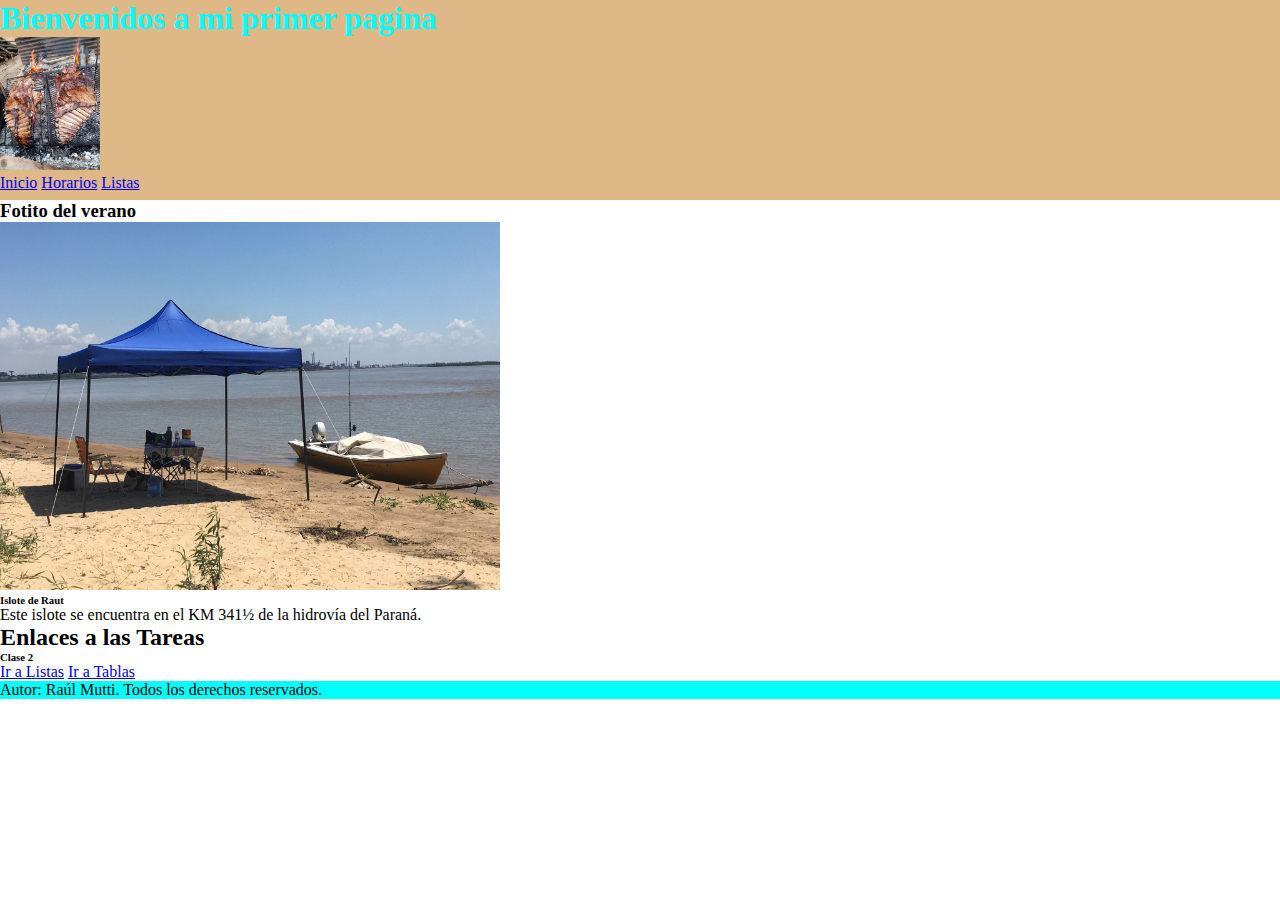
<file: index.html>
<!-- Encabezado -->

<!DOCTYPE html>
<html lang="en">
<head>
    <meta charset="UTF-8">
    <meta name="viewport" content="width=device-width, initial-scale=1.0">
    <title>Document</title>
    <link rel="stylesheet" href="./css/style.css">
    
</head>

<!--Cuerpo-->
<body>
    <header>
        <h1>Bienvenidos a mi primer pagina</h1>
        <img src="./img/Asado.jpg" width="100" alt="">
        <nav>
            <ul>
                <li class="menu"><a href="index.html">Inicio</a></li>
                <li class="menu"><a href="Tablas.html">Horarios</a></li>        
                <li class="menu"><a href="Listas.html">Listas</a></li>
            </ul>

        </nav>
    </header>






    
    <H3>Fotito del verano</H3>
    <img src="./img/IMG1.jpg" width="500">
    <h6>Islote de Raut</h6>
    <p>Este islote se encuentra en el KM 341½ de la hidrovía del Paraná.</p>


<h2>Enlaces a las Tareas</h2>
<H6>Clase 2</H6>
<a href="./Listas.html">Ir a Listas</a>
<a href="./Tablas.html">Ir a Tablas</a>


    <footer class="pie" >Autor: Raúl Mutti. Todos los derechos reservados.</footer>
   
</body>
</html>
</file>
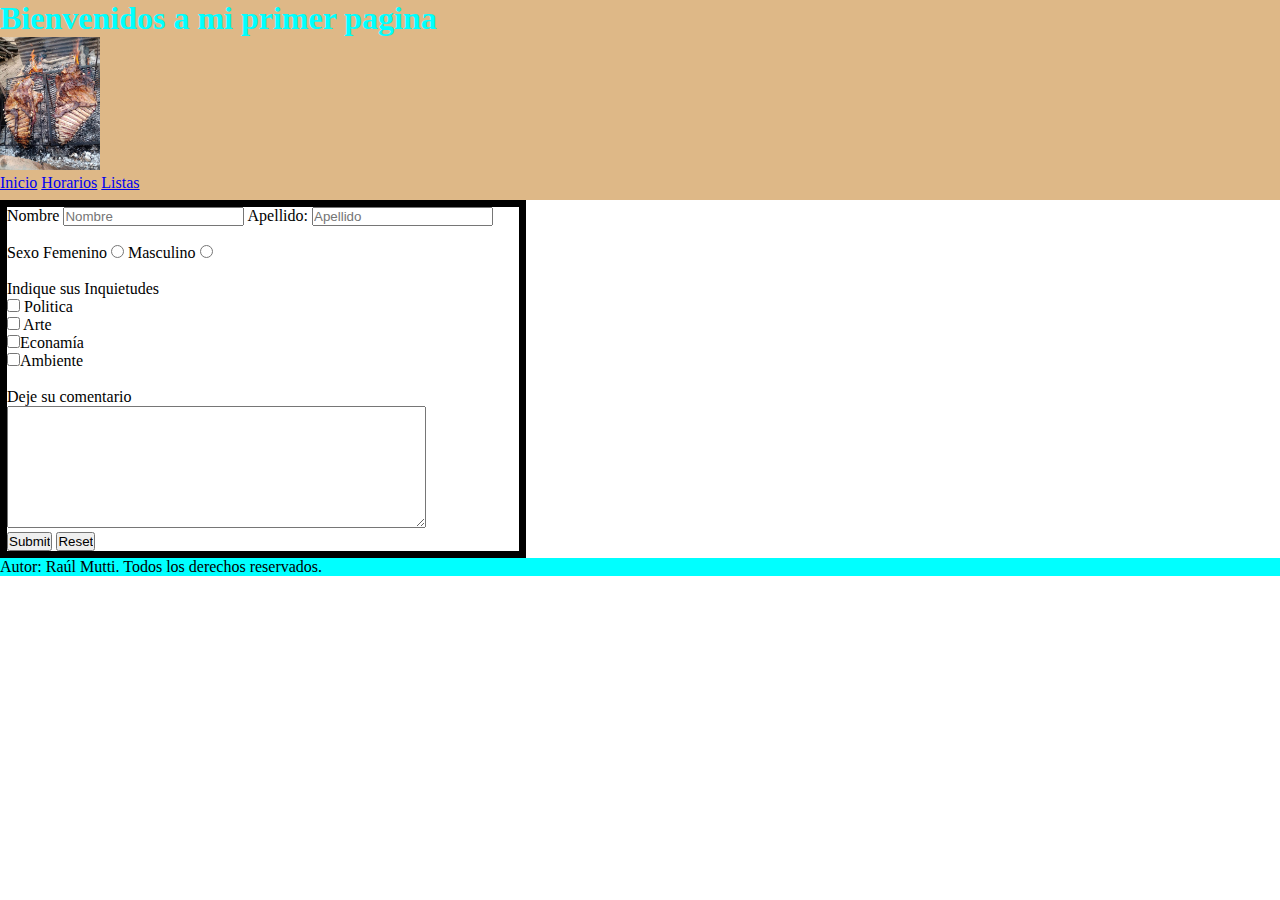
<file: contactos.html>
<!DOCTYPE html>
<html lang="en">
<head>
    <meta charset="UTF-8">
    <meta name="viewport" content="width=device-width, initial-scale=1.0">
    <title>Document</title>
    <link rel="stylesheet" href="./css/style.css">
    
</head>
<body>
    <header>
        <h1>Bienvenidos a mi primer pagina</h1>
        <img src="./img/Asado.jpg" width="100" alt="">
        <nav>
            <ul>
                <li class="menu"><a href="index.html">Inicio</a></li>
                <li class="menu"><a href="Tablas.html">Horarios</a></li>        
                <li class="menu"><a href="Listas.html">Listas</a></li>
            </ul>

        </nav>
    </header>

<form action="" class="formulario">
    Nombre <input type="text" name="nombre" placeholder="Nombre"> 
    Apellido: <input type="text" name="apellido" placeholder="Apellido">
    
    <br>
    <br>
    Sexo
    Femenino <input type="radio" name="sexo">
    Masculino <input type="radio" name="sexo">
    <br>
    <br>
    Indique sus Inquietudes
    <br>
    <input type="checkbox" name="politica"> Politica
    <br>
    <input type="checkbox" name="arte"> Arte
    <br>
    <input type="checkbox"name=economia>Econamía
    <br>
    <input type="checkbox"name=ambiente>Ambiente
    <br>
    <br>
    Deje su comentario
    <br>
    <textarea name="comentario" id="" cols="50" rows="8"></textarea>
    <br>
    <input type="submit">
    <input type="reset">


    <br>



</form>


    
    <footer class="pie">Autor: Raúl Mutti. Todos los derechos reservados.</footer>
   


    </body>
    </html>
</file>
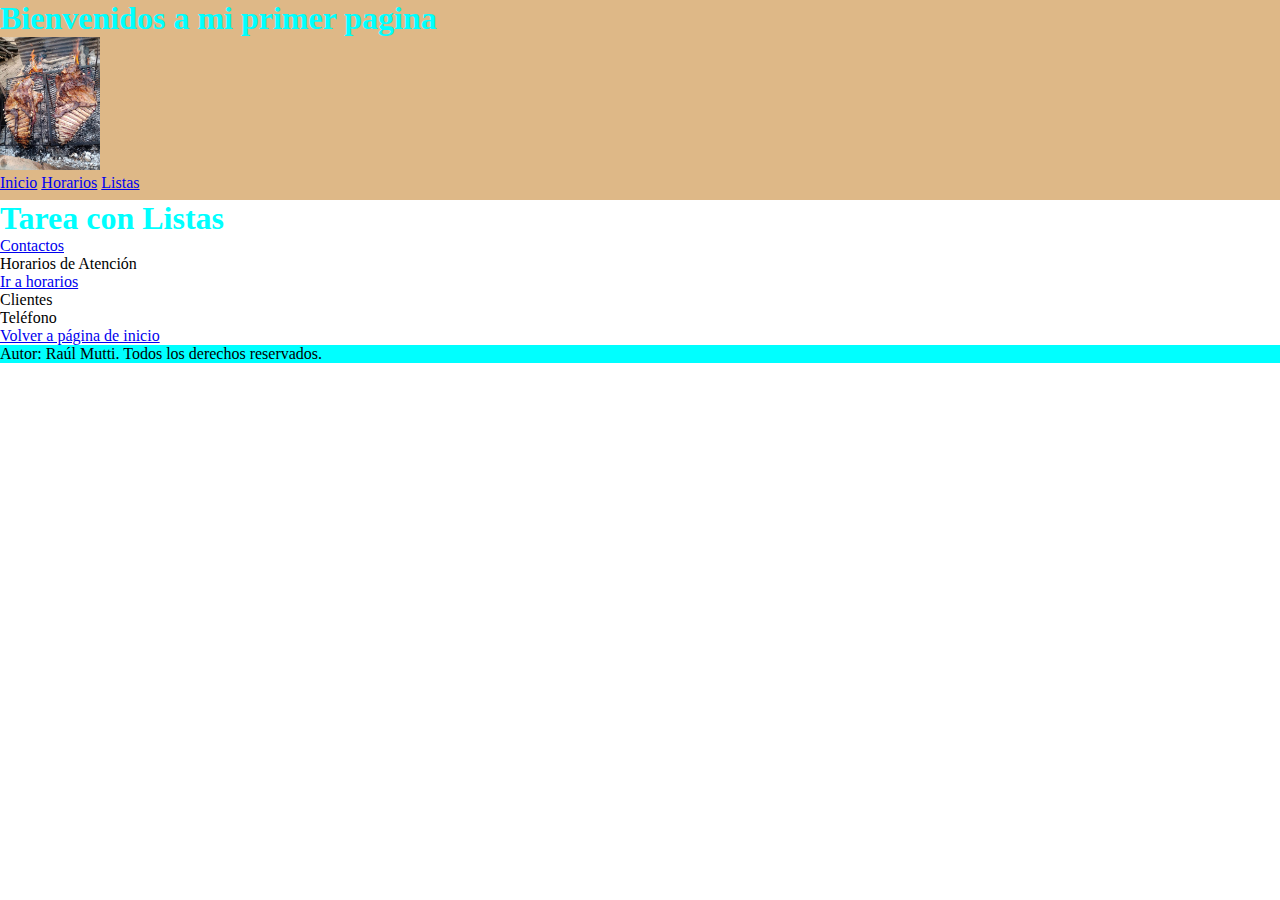
<file: Listas.html>
<!DOCTYPE html>
<html lang="en">
<head>
    <meta charset="UTF-8">
    <meta name="viewport" content="width=device-width, initial-scale=1.0">
    <title>Document</title>
    <link rel="stylesheet" href="./css/style.css">
</head>    

<body>
    <header>
        <h1>Bienvenidos a mi primer pagina</h1>
        <img src="./img/Asado.jpg" width="100" alt="">
        <nav>
            <ul>
                <li class="menu"><a href="index.html">Inicio</a></li>
                <li class="menu"><a href="Tablas.html">Horarios</a></li>        
                <li class="menu"><a href="Listas.html">Listas</a></li>
            </ul>

        </nav>
    </header>
    
<h1>Tarea con Listas</h1>
<ul>
    <li><a href="contactos.html">Contactos</a></li>
    <li>Horarios de Atención 
        <nav>
        <a href="Tablas.html">Ir a horarios</a>
        </nav>
    </li>
    <li>Clientes</li>
    <li>Teléfono</li>
</ul>

<a href="./index.html">Volver a página de inicio</a>


<footer class="pie">Autor: Raúl Mutti. Todos los derechos reservados.</footer>

</body>
</html>
</file>
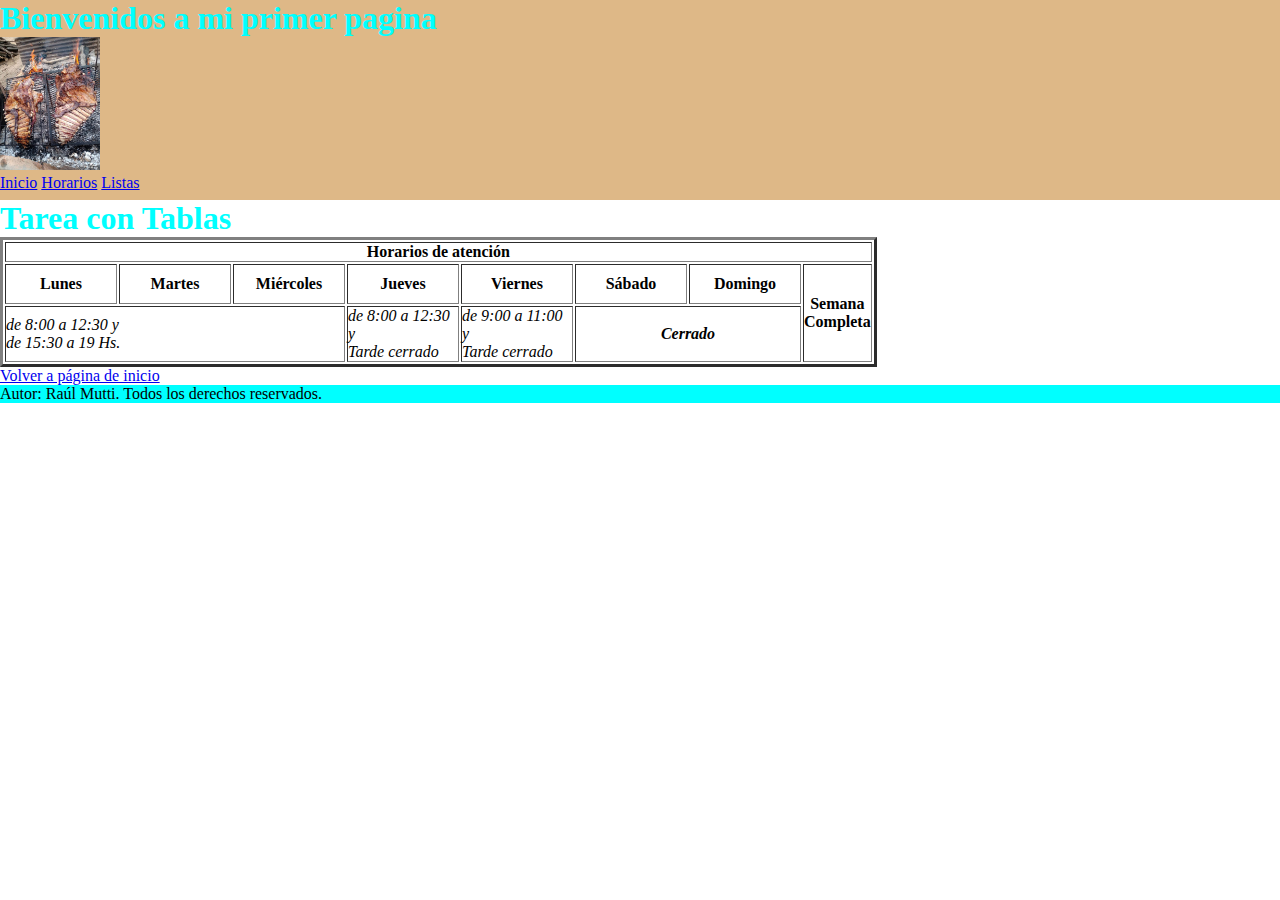
<file: Tablas.html>
<!DOCTYPE html>
<html lang="en">
<head>
    <meta charset="UTF-8">
    <meta name="viewport" content="width=device-width, initial-scale=1.0">
    <title>Document</title>
    <link rel="stylesheet" href="./css/style.css">
</head>  

<body>
    
    <header>
        <h1>Bienvenidos a mi primer pagina</h1>
        <img src="./img/Asado.jpg" width="100" alt="">
        <nav>
            <ul>
                <li class="menu"><a href="index.html">Inicio</a></li>
                <li class="menu"><a href="Tablas.html">Horarios</a></li>        
                <li class="menu"><a href="Listas.html">Listas</a></li>
            </ul>

        </nav>
    </header>

<table border="3">
<h1>Tarea con Tablas</h1>
<tr>
    <th colspan="8"    >Horarios de atención</th>
</tr>
<tr>
    <td class="dias">Lunes</td>
    <td class="dias">Martes</td>
    <td class="dias">Miércoles</td>
    <td class="dias">Jueves</td>
    <td class="dias">Viernes</td>
    <td class="dias">Sábado</td>
    <td class="dias">Domingo</td>
    <th rowspan="4">Semana <br> Completa</th>
</tr>
<tr>
      
    <td class="horas" colspan="3">de 8:00 a 12:30 y <br> de 15:30 a 19 Hs.</td>
    <td class="horas">de 8:00 a 12:30 y <br> Tarde cerrado</td>
    <td class="horas">de 9:00 a 11:00 y <br> Tarde cerrado</td>
    <th class="horas" colspan="2">Cerrado</th>
</tr>



</table>
<h1></h1>



<a href="./index.html">Volver a página de inicio</a>

<footer class="pie">Autor: Raúl Mutti. Todos los derechos reservados.</footer>
    
</body>
</html>
</file>
<file: css/style.css>
*/*Encabezado*/
{
    margin: 0;
    padding: 0;
}

header
{
        background-color: burlywood;
        width: 100%;
        height: 200px;
        
}

h1 
{
    color: aqua;
}

/*Tipos de letras y estilos */

.dias
{
    font-weight: 900;
    text-align: center;
    padding: 10px;
    width: 90px;
}

.horas
{
    font-style: italic;
}


.menu
{
    display: inline;
}

.pie
{
    background-color: aqua;
}

.formulario
{
    border:solid black 7px;
    width: 40%;
}
</file>
